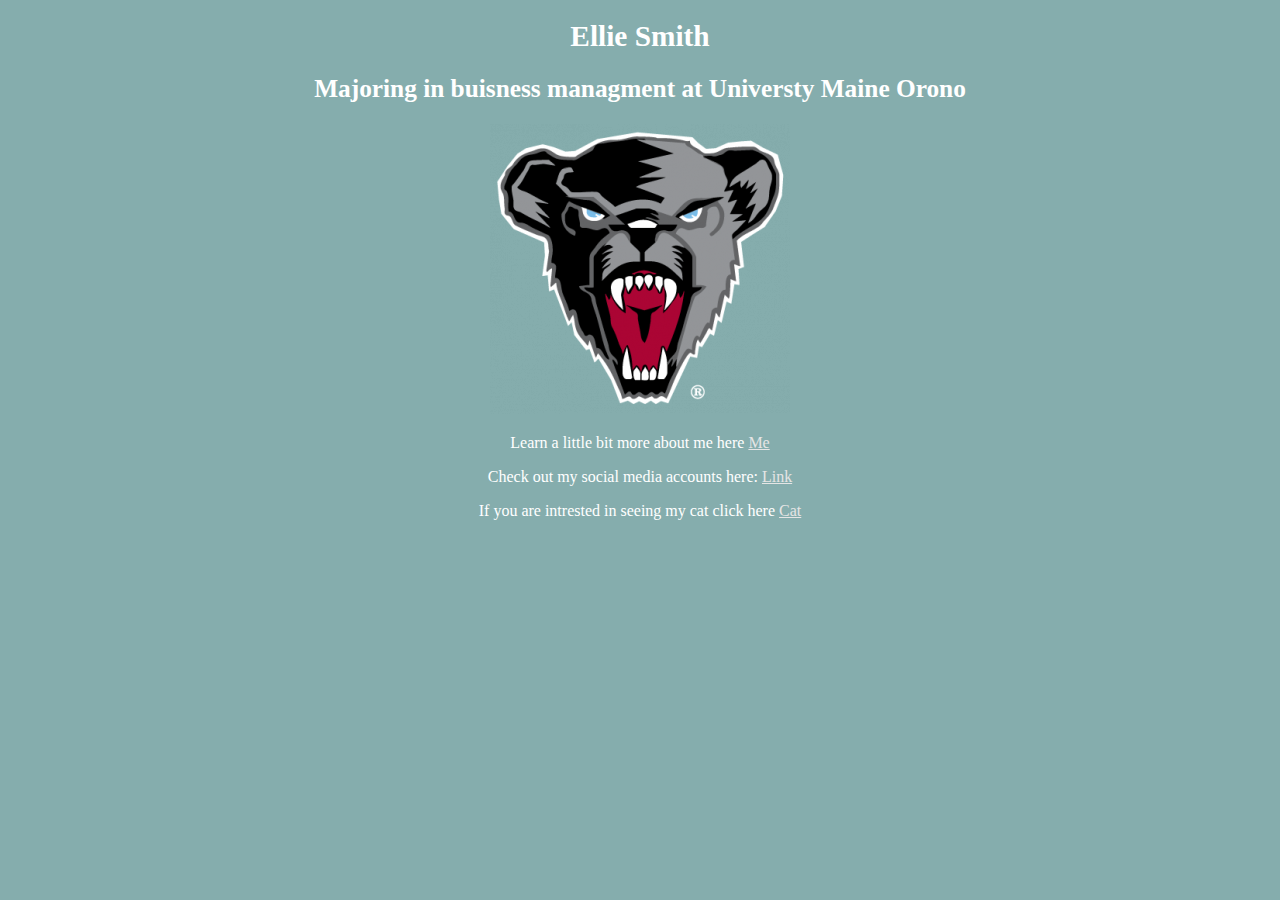
<file: index.html>
<!DOCTYPE html>

<html>
<center>
	<head>
		<title>Hello</title>
		<link href="styles.css" rel="stylesheet">     
		</head>
		
	<body bgcolor="#85adad">
		<h1>Ellie Smith</h1>
		<h2>Majoring in buisness managment at Universty Maine Orono</h2>
		

		<p><IMG SRC="blackbear_icon.png" alt="umaine blackbear" >
		
		<p>Learn a little bit more about me here <a HREF="about_me.html">Me</a></p>
		
		<p> Check out my social media accounts here: <a HREF="social_media.html">Link</a></p>
		
		<p>If you are intrested in seeing my cat click here <a HREF="pets.html">Cat</a></p>
		
	</body>
</center>
	
</html>
</file>
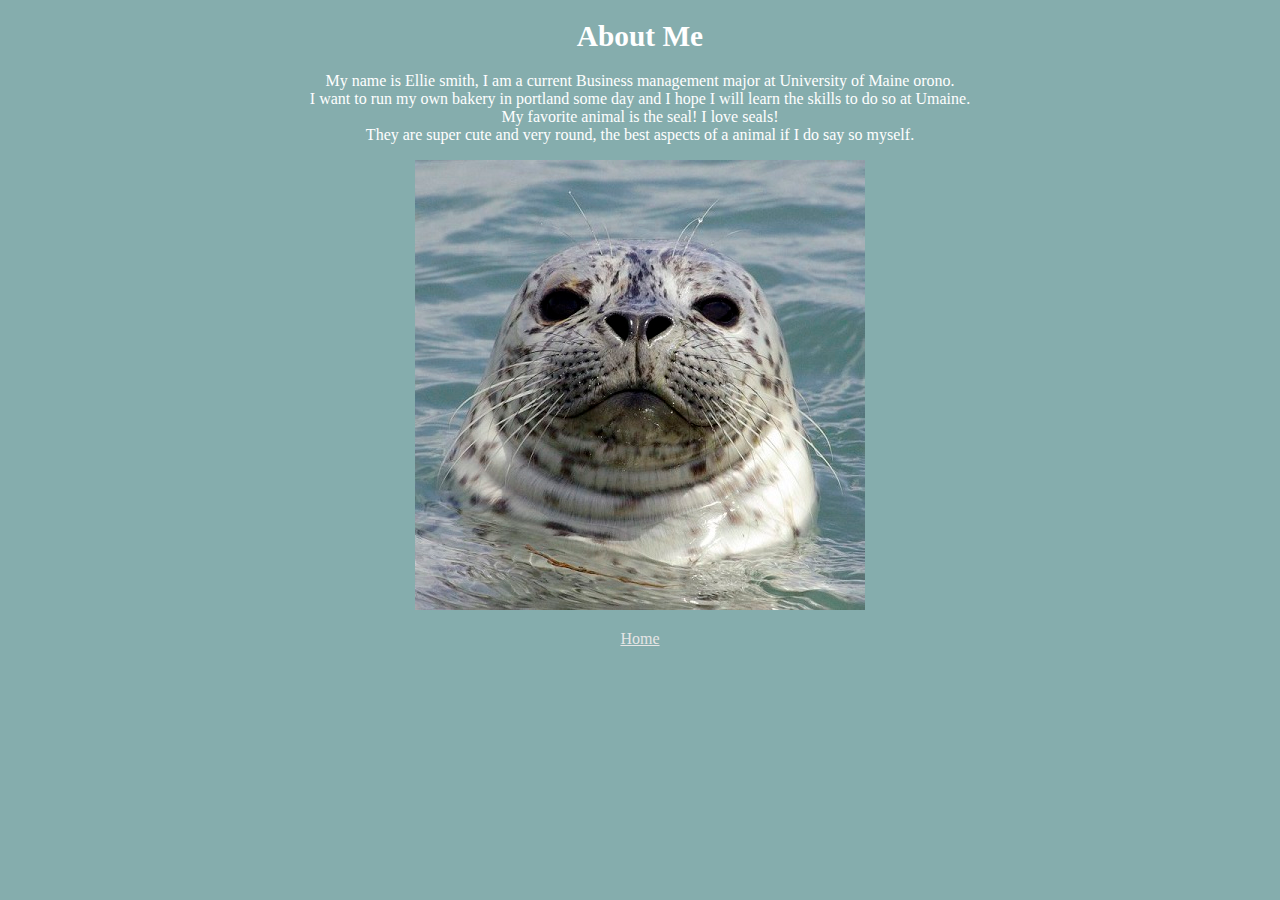
<file: about_me.html>
<!DOCTYPE html> 
<html
<center>
	<head>
		<title> About me</title> 
		<link href="styles.css" rel="stylesheet"> 
	</head>
	
	<body bgcolor="#85adad">
	<h1> About Me </h1> 
	<p>My name is Ellie smith, I am a current Business management major at University of Maine orono. <br>
	I want to run my own bakery in portland some day and I hope I will learn the skills to do so at Umaine. <br>
	My favorite animal is the seal! I love seals! <br>
	They are super cute and very round, the best aspects of a animal if I do say so myself. </p>
	<p><IMG SRC="harbor-seal.jpg" alt="Seal" > </p>
	<p><a href="index.html">Home</a></p>
	</body>
</center>
</html>
</file>
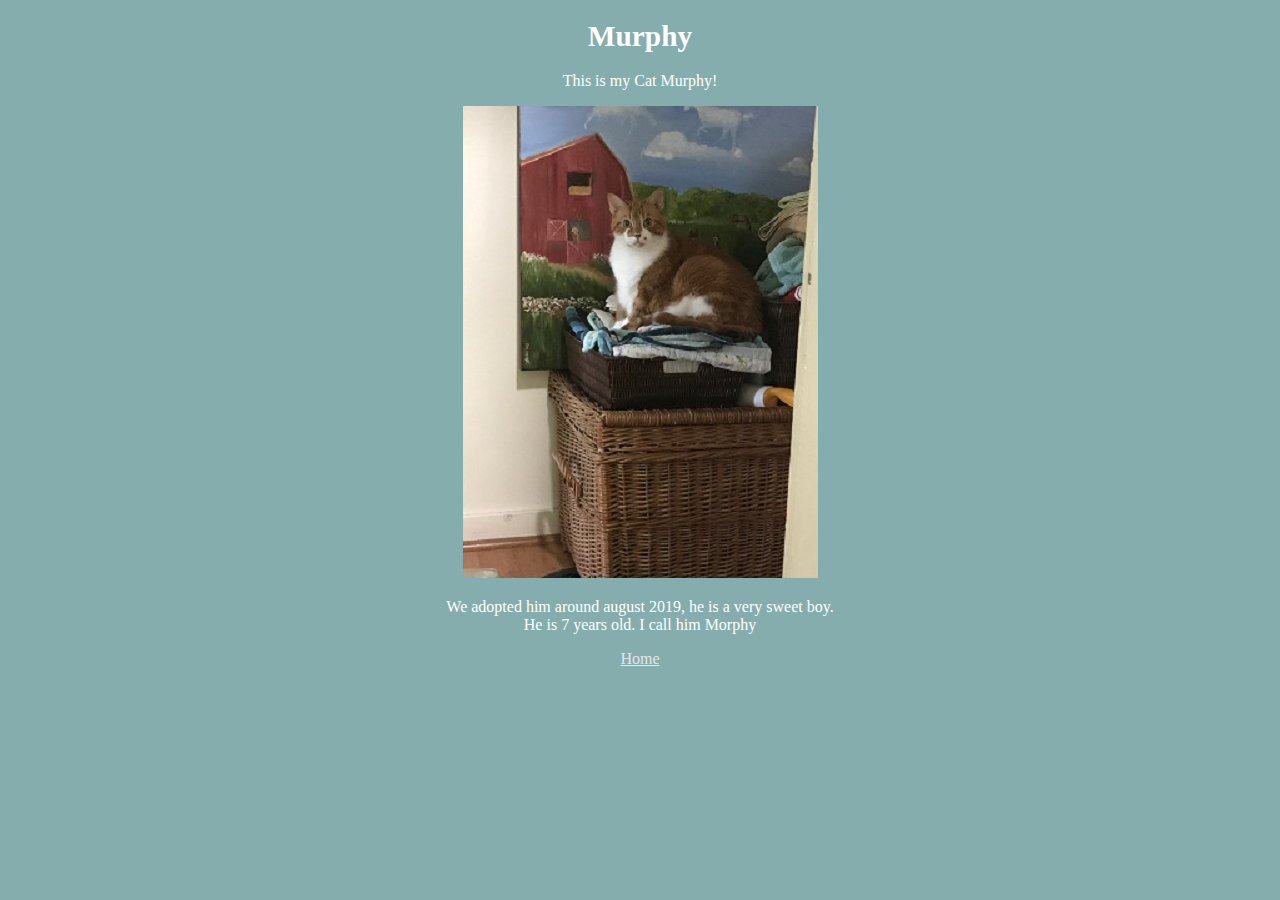
<file: pets.html>
<!DOCTYPE html>
<html>
<center>
	<head>
		<title>My pets</title>
		<link href="styles.css" rel="stylesheet"> 
	</head>
	
	<body bgcolor="#85adad">
		<h1>Murphy</h1>
		<p> This is my Cat Murphy!</p>
		<p><img src="murphy_base.JPG" alt="cutie morph">
		
		<p> We adopted him around august 2019, he is a very sweet boy. <br> He is 7 years old. I call him Morphy</p>
		<p><a href="index.html">Home</a></p>
	</body>
</center>
</html>
</file>
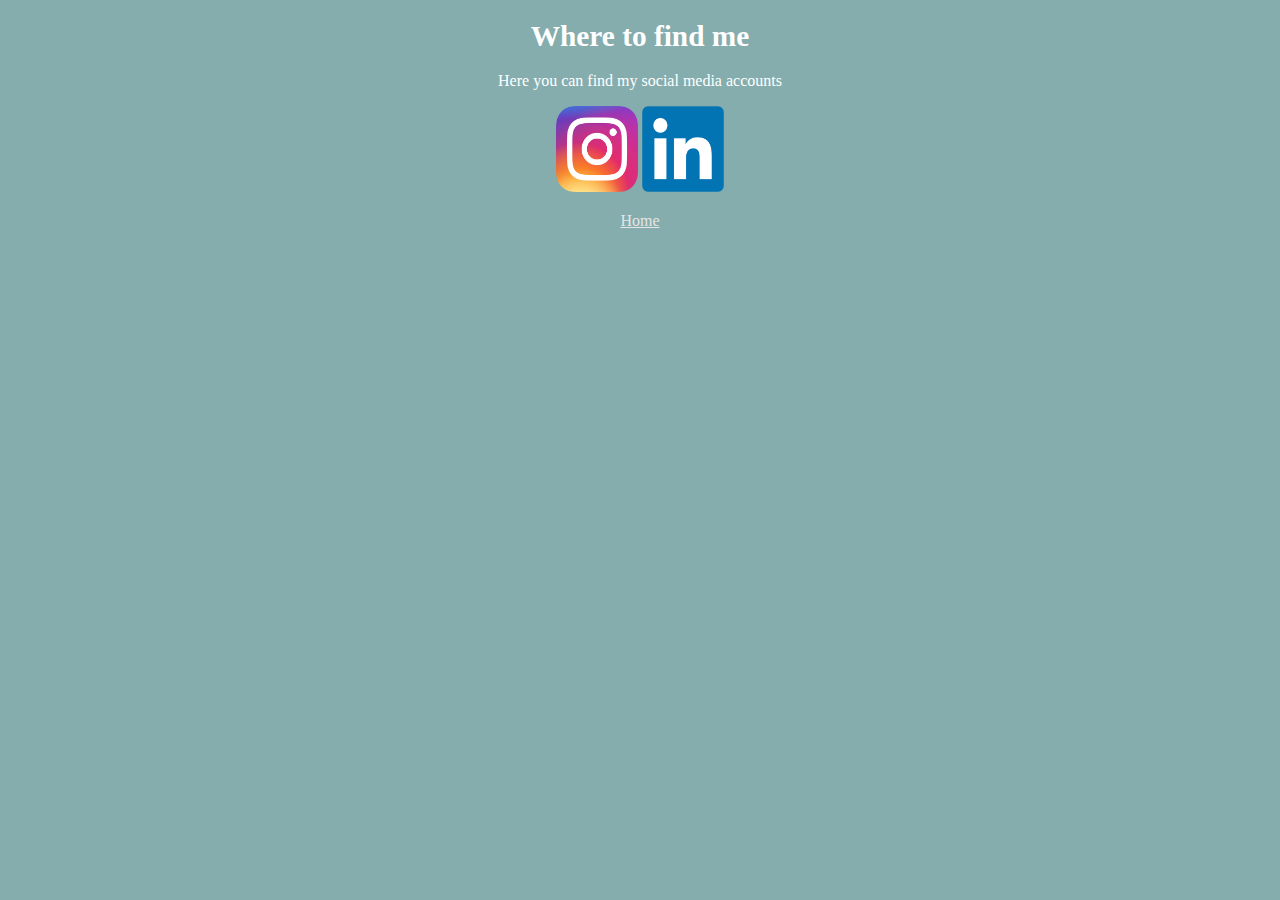
<file: social_media.html>
<!DOCTYPE html>
<html>
	<head>
		<title>Social Media</title>
		<link href="styles.css" rel="stylesheet">     
	</head>

	
	<body bgcolor="#85adad">
		<h1>Where to find me</h1>
		
		<p>Here you can find my social media accounts</p>
		
		<p>
		<a href="https://www.instagram.com/poohberry_531/"><img src="instagram_icon.jpg" width="82" height="86" title="instagram" alt="Poohberry_531"></a> 
		<a href="https://www.linkedin.com/in/ellinah-smith-694954186/"><img src="linkedin.png" width="82" height="86" title="Linkedin" alt="Poohberry_531"></a></p>
		
		<p>
		<a href="index.html">Home</a></p>
	</body>
</html>
</file>
<file: styles.css>
p {
        text-align: center;
        font-size: 12pt;
        color: #ffffff;
    }
h1 { 
		text-align: center;
		font-size: 22pt;
		color: #ffffff;
}
h2 {
		text-align: center;
		font-size: 19pt;
		color: #ffffff;
}
a:hover { 
		color: black 
}
a {
	font-size: 12pt;
	color: #e5e5e5;
}
</file>
